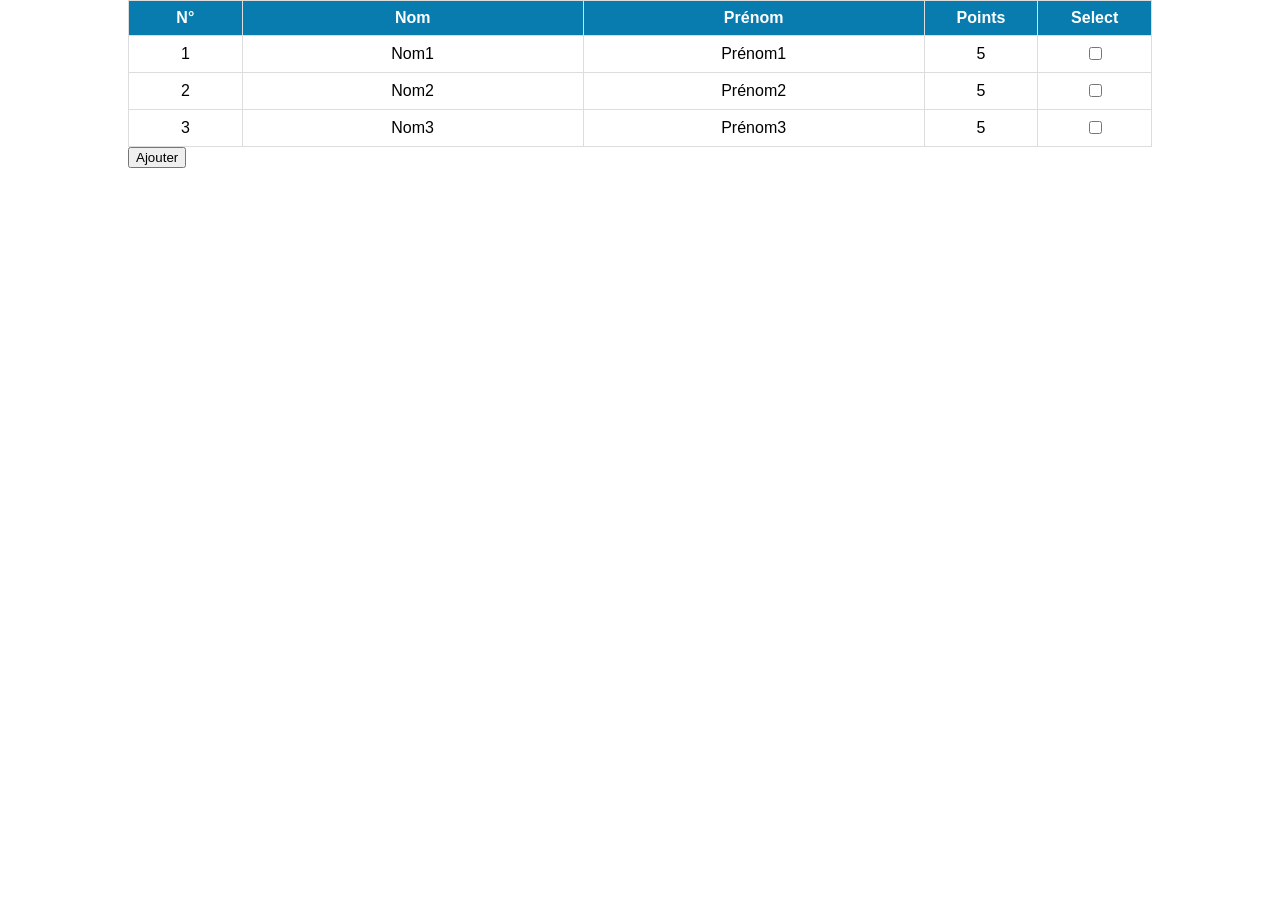
<file: etape2/index.html>
<!DOCTYPE html>
<html lang="fr">
<head>
    <meta charset="UTF-8">
    <title>Etape 2 - Insertion</title>
    <link rel="stylesheet" href="style.css">
    <script src="script.js" defer></script>
</head>
<body>

    <div id="table_container">

        <table>
            <thead>
                <tr>
                    <th class="col_number">N°</th>
                    <th class="col_text">Nom</th>
                    <th class="col_text">Prénom</th>
                    <th class="col_number">Points</th>
                    <th class="col_chkbox">Select</th>
                </tr>
            </thead>

            <tbody>
                <tr>
                    <td class="col_number">1</td>
                    <td class="col_text">Nom1</td>
                    <td class="col_text">Prénom1</td>
                    <td class="col_number">5</td>
                    <td class="col_chkbox">
                        <input type="checkbox">
                    </td>
                </tr>

                <tr>
                    <td class="col_number">2</td>
                    <td class="col_text">Nom2</td>
                    <td class="col_text">Prénom2</td>
                    <td class="col_number">5</td>
                    <td class="col_chkbox">
                        <input type="checkbox">
                    </td>
                </tr>

                <tr>
                    <td class="col_number">3</td>
                    <td class="col_text">Nom3</td>
                    <td class="col_text">Prénom3</td>
                    <td class="col_number">5</td>
                    <td class="col_chkbox">
                        <input type="checkbox">
                    </td>
                </tr>
            </tbody>
        </table>

        <button onclick="doInsertRowTable(99, 'nom', 'prenom', 10)">
            Ajouter
        </button>

    </div>

</body>
</html>
</file>
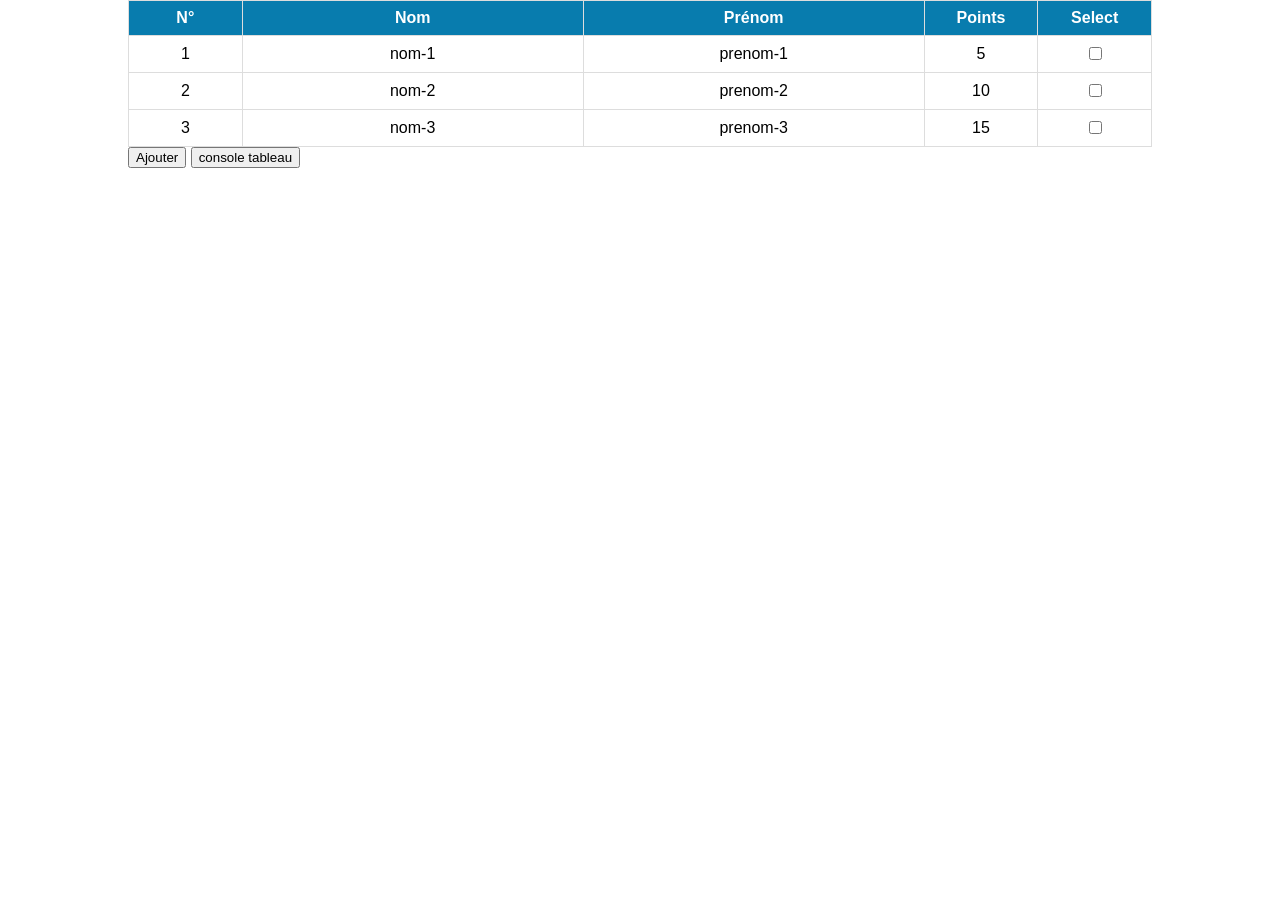
<file: etape3/index.html>
<!DOCTYPE html>
<html lang="fr">
<head>
    <meta charset="UTF-8">
    <title>Etape 2 - Insertion</title>
    <link rel="stylesheet" href="style.css">
    <script src="script.js" defer></script>
</head>
<body>

    <div id="table_container">

        <table>
            <thead>
                <tr>
                    <th class="col_number">N°</th>
                    <th class="col_text">Nom</th>
                    <th class="col_text">Prénom</th>
                    <th class="col_number">Points</th>
                    <th class="col_chkbox">Select</th>
                </tr>
            </thead>

            <tbody>
            </tbody>
        </table>

        <button onclick="doInsertRowTable(99, 'nom', 'prenom', 10)">
            Ajouter
        </button>

        <button onclick="consoleTableau()">
            console tableau
        </button>

    </div>

</body>
</html>
</file>
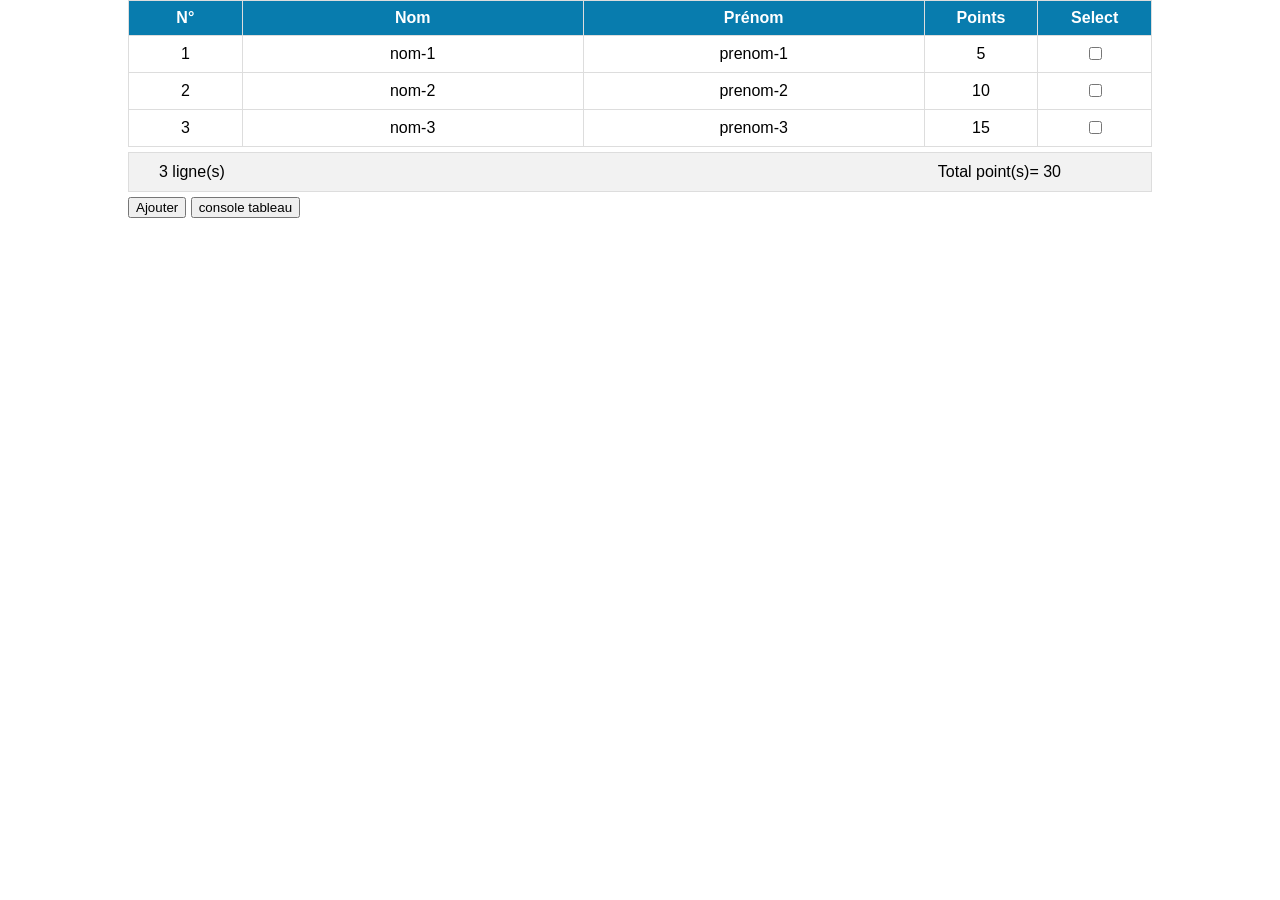
<file: etape4/index.html>
<!doctype html>
<html lang="fr">
  <head>
    <meta charset="UTF-8" />
    <title>Etape 2 - Insertion</title>
    <link rel="stylesheet" href="style.css" />
    <script src="script.js" defer></script>
  </head>
  <body>
    <div id="table_container">
      <table>
        <thead>
          <tr>
            <th class="col_number">N°</th>
            <th class="col_text">Nom</th>
            <th class="col_text">Prénom</th>
            <th class="col_number">Points</th>
            <th class="col_chkbox">Select</th>
          </tr>
        </thead>

        <tbody></tbody>
      </table>

      <div id="container_summary">
        <p id="p1">0 ligne(s)</p>
        <p id="p2"></p>
        <p id="p3">Total point(s)= 0</p>
      </div>

      <button onclick="doInsert( 'nom', 'prenom', 10)">
        Ajouter
      </button>

      <button onclick="consoleTableau()">console tableau</button>
    </div>
  </body>
</html>
</file>
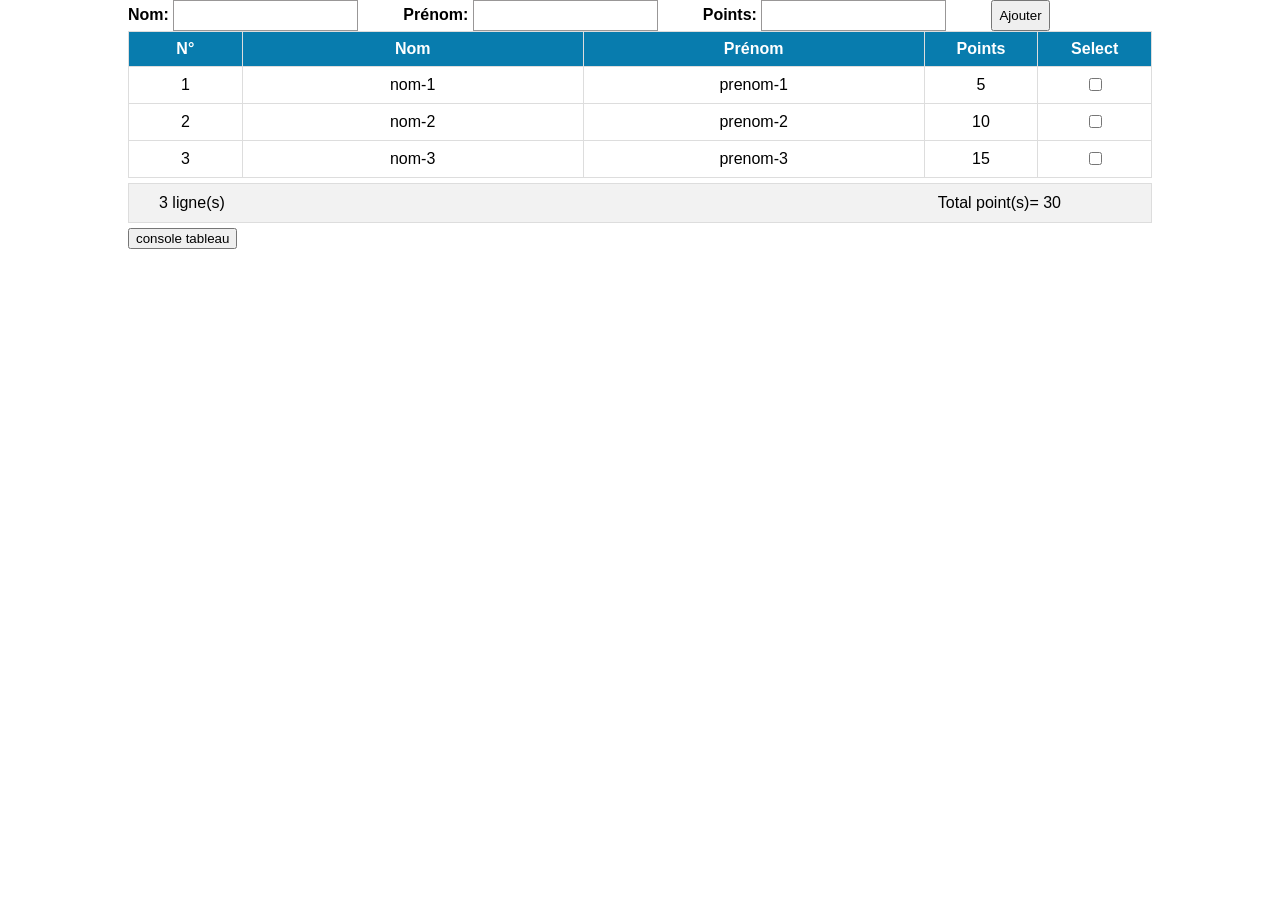
<file: etape5/index.html>
<!doctype html>
<html lang="fr">
  <head>
    <meta charset="UTF-8" />
    <title>Etape 2 - Insertion</title>
    <link rel="stylesheet" href="style.css" />
    <script src="script.js" defer></script>
  </head>
  <body>
    <div id="form_container">
      
      <div class="form_group">
        <label class="form_label">Nom:</label>
        <input type="text" id="form_nom" class="form_field" />
      </div>

      <div class="form_group">
        <label class="form_label">Prénom:</label>
        <input type="text" id="form_prenom" class="form_field" />
      </div>

      <div class="form_group">
        <label class="form_label">Points:</label>
        <input type="number" id="form_points" class="form_field" />
      </div>

      <button onclick="doNewData()">Ajouter</button>
    </div>
    <div id="table_container">
      <table>
        <thead>
          <tr>
            <th class="col_number">N°</th>
            <th class="col_text">Nom</th>
            <th class="col_text">Prénom</th>
            <th class="col_number">Points</th>
            <th class="col_chkbox">Select</th>
          </tr>
        </thead>

        <tbody></tbody>
      </table>

      <div id="container_summary">
        <p id="p1">0 ligne(s)</p>
        <p id="p2"></p>
        <p id="p3">Total point(s)= 0</p>
      </div>

      <button onclick="consoleTableau()">console tableau</button>
    </div>
  </body>
</html>
</file>
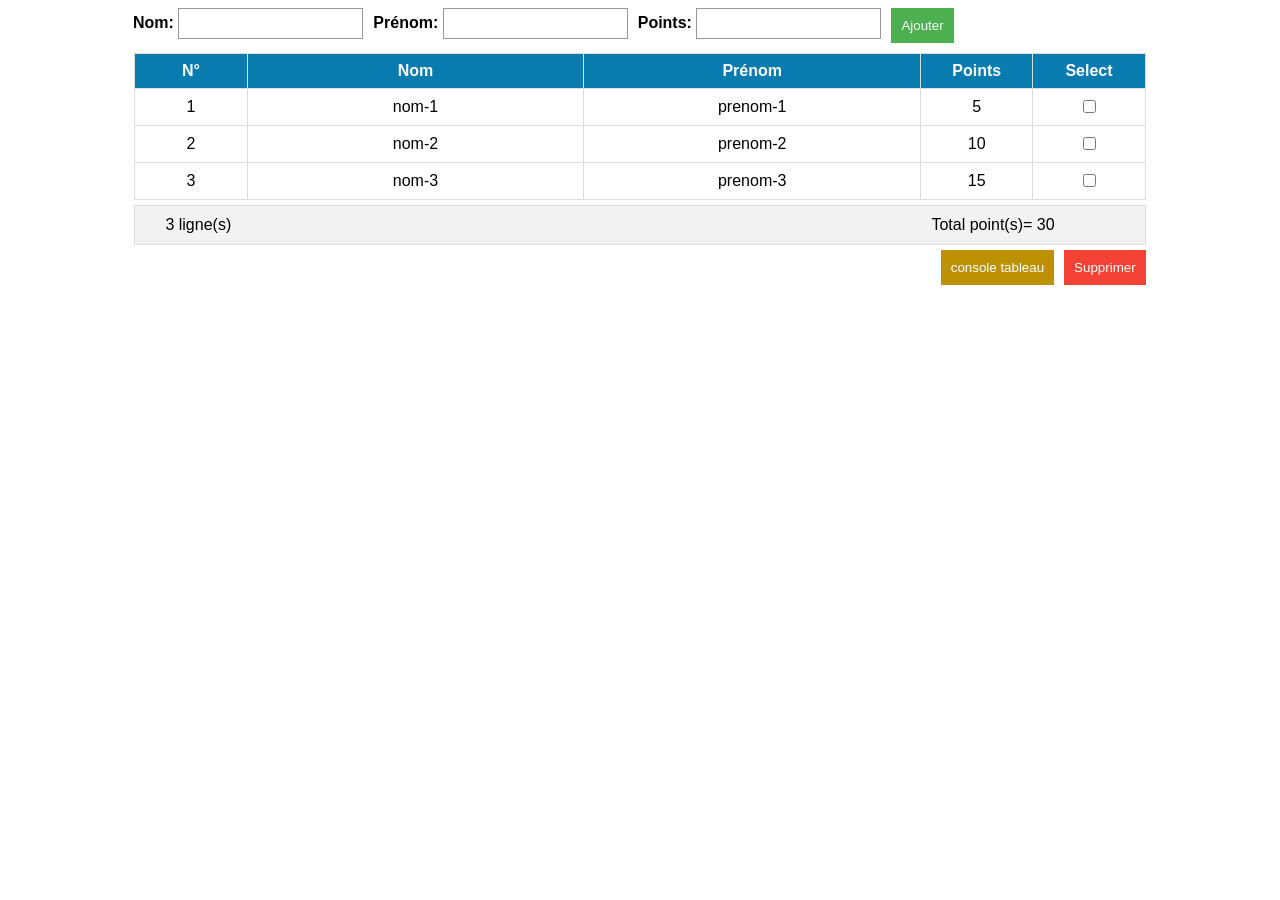
<file: etape6/index.html>
<!doctype html>
<html lang="fr">
  <head>
    <meta charset="UTF-8" />
    <title>Etape 2 - Insertion</title>
    <link rel="stylesheet" href="style.css" />
    <script src="script.js" defer></script>
  </head>
  <body>
    <div id="form_container">
      <div class="form_group">
        <label class="form_label">Nom:</label>
        <input type="text" id="form_nom" class="form_field" />
      </div>

      <div class="form_group">
        <label class="form_label">Prénom:</label>
        <input type="text" id="form_prenom" class="form_field" />
      </div>

      <div class="form_group">
        <label class="form_label">Points:</label>
        <input type="number" id="form_points" class="form_field" />
      </div>

      <button class="btn_add" onclick="doNewData()">Ajouter</button>
    </div>
    <div id="table_container">
      <table>
        <thead>
          <tr>
            <th class="col_number">N°</th>
            <th class="col_text">Nom</th>
            <th class="col_text">Prénom</th>
            <th class="col_number">Points</th>
            <th class="col_chkbox">Select</th>
          </tr>
        </thead>

        <tbody></tbody>
      </table>

      <div id="container_summary">
        <p id="p1">0 ligne(s)</p>
        <p id="p2"></p>
        <p id="p3">Total point(s)= 0</p>
      </div>
      <div id="container_btn">
        <button class="btn_consol" onclick="consoleTableau()">console tableau</button>
        <button class="btn_del" onclick="deleteRow()">Supprimer</button>
      </div>
    </div>
  </body>
</html>
</file>
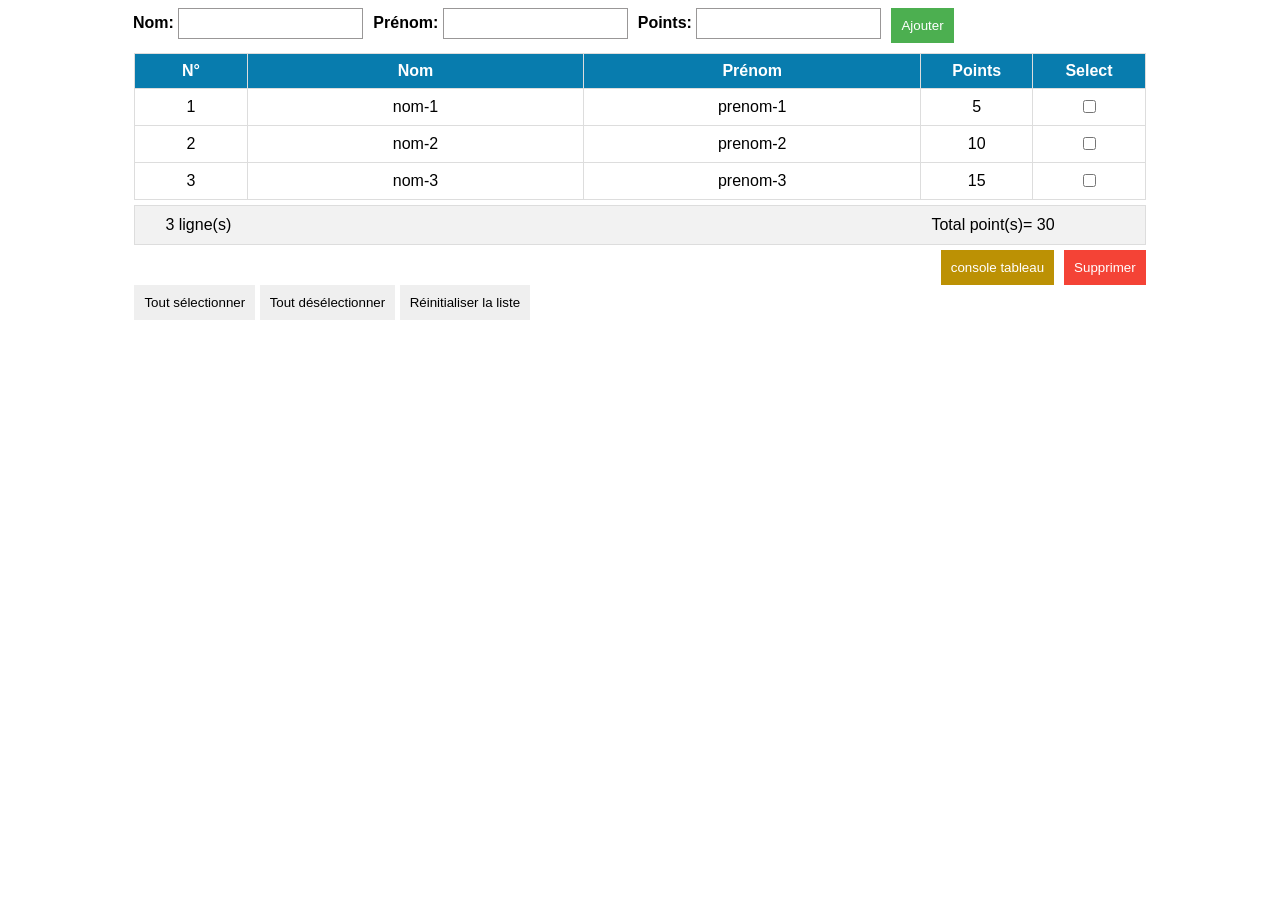
<file: etape7/index.html>
<!doctype html>
<html lang="fr">
  <head>
    <meta charset="UTF-8" />
    <title>Etape 2 - Insertion</title>
    <link rel="stylesheet" href="style.css" />
    <script src="script.js" defer></script>
  </head>
  <body>
    <div id="form_container">
      <div class="form_group">
        <label class="form_label">Nom:</label>
        <input type="text" id="form_nom" class="form_field" />
      </div>

      <div class="form_group">
        <label class="form_label">Prénom:</label>
        <input type="text" id="form_prenom" class="form_field" />
      </div>

      <div class="form_group">
        <label class="form_label">Points:</label>
        <input type="number" id="form_points" class="form_field" />
      </div>

      <button class="btn_add" onclick="doNewData()">Ajouter</button>
    </div>
    <div id="table_container">
      <table>
        <thead>
          <tr>
            <th class="col_number">N°</th>
            <th class="col_text">Nom</th>
            <th class="col_text">Prénom</th>
            <th class="col_number">Points</th>
            <th class="col_chkbox">Select</th>
          </tr>
        </thead>

        <tbody></tbody>
      </table>

      <div id="container_summary">
        <p id="p1">0 ligne(s)</p>
        <p id="p2"></p>
        <p id="p3">Total point(s)= 0</p>
      </div>
      <div id="container_btn">
        <button class="btn_consol" onclick="consoleTableau()">console tableau</button>
        <button class="btn_del" onclick="deleteRow()">Supprimer</button>
      </div>
        <div id="extra_buttons">
        <button onclick="selectAllRows()">Tout sélectionner</button>
        <button onclick="deselectAllRows()">Tout désélectionner</button>
        <button onclick="resetTable()">Réinitialiser la liste</button>
    </div>
    </div>
  </body>
</html>
</file>
<file: etape2/style.css>
body{
  width:80%;
  margin:auto;
}


.col_number {
    width: 10%;
}

.col_text {
    width: 30%;
}

.col_chkbox {
    width: 10%;
} 
#table_container {
  margin: auto;
  font-family: Calibri, sans-serif;
}
th,
td {
  border: 1px solid #ddd;
  padding: 8px;
  text-align: center;
}

th {
  background-color: #087cae;
  color: white;
}
table {
  width: 100%;
  border-collapse: collapse;
}
</file>
<file: etape3/style.css>
body{
  width:80%;
  margin:auto;
}


.col_number {
    width: 10%;
}

.col_text {
    width: 30%;
}

.col_chkbox {
    width: 10%;
} 
#table_container {
  margin: auto;
  font-family: Calibri, sans-serif;
}
th,
td {
  border: 1px solid #ddd;
  padding: 8px;
  text-align: center;
}

th {
  background-color: #087cae;
  color: white;
}
table {
  width: 100%;
  border-collapse: collapse;
}
</file>
<file: etape4/style.css>
body{
  width:80%;
  margin:auto;
}
.col_number {
  width: 10%;
}

.col_text {
  width: 30%;
}

.col_chkbox {
  width: 10%;
}
#table_container {
  margin: auto;
  font-family: Calibri, sans-serif;
}
th,
td {
  border: 1px solid #ddd;
  padding: 8px;
  text-align: center;
}

th {
  background-color: #087cae;
  color: white;
}
table {
  width: 100%;
  border-collapse: collapse;
}
#container_summary {
  display: flex;
  justify-content: space-between;
  background-color: #f2f2f2;
  margin: 5px auto;
  border: 1px solid #ddd;
  padding-right: 80px;
  padding-left: 20px;
}
#container_summary p {
  margin: 10px;
}
</file>
<file: etape5/style.css>
body {
  font-family: Calibri, sans-serif;
  width:80%;
  margin:auto;
}

.col_number {
  width: 10%;
}

.col_text {
  width: 30%;
}

.col_chkbox {
  width: 10%;
}
#table_container {
  margin: auto;
}
th,
td {
  border: 1px solid #ddd;
  padding: 8px;
  text-align: center;
}

th {
  background-color: #087cae;
  color: white;
}
table {
  width: 100%;
  border-collapse: collapse;
}
#container_summary {
  display: flex;
  justify-content: space-between;
  background-color: #f2f2f2;
  margin: 5px auto;
  border: 1px solid #ddd;
  padding-right: 80px;
  padding-left: 20px;
}
#container_summary p {
  margin: 10px;
}

#form_container {
  display: flex;
gap:45px;  
}

.form_group label {
  font-weight: bold;
}
.form_group input{
  border: 1px solid #999797;
  padding: 7px;
}
</file>
<file: etape6/style.css>
body {
  font-family: Calibri, sans-serif;
}
.col_number {
  width: 10%;
}

.col_text {
  width: 30%;
}

.col_chkbox {
  width: 10%;
}
#table_container {
  width: 80%;
  margin: auto;
}
th,
td {
  border: 1px solid #ddd;
  padding: 8px;
  text-align: center;
}

th {
  background-color: #087cae;
  color: white;
}
table {
  width: 100%;
  border-collapse: collapse;
}
#container_summary {
  display: flex;
  justify-content: space-between;
  background-color: #f2f2f2;
  margin: 5px auto;
  border: 1px solid #ddd;
  padding-right: 80px;
  padding-left: 20px;
}
#container_summary p {
  margin: 10px;
}

#form_container {
  display: flex;
  gap:10px;
  margin-left: 125px ;
  margin-bottom:10px;
}

.form_group label {
  font-weight: bold;
}
.form_group input{
  border: 1px solid #999797;
  padding: 7px;
}
button {
  padding: 10px;
  border: none;
  border-radius: 0px;
  cursor: pointer;
}
#container_btn {
  display: flex;
  justify-content:flex-end;
  gap:10px;
}.btn_add {
  background-color: #4CAF50;
  color: white;
}
.btn_del {
  background-color: #f44336;
  color: white;
}
.btn_consol {
  background-color: #bc9104;
  color: white;
}
</file>
<file: etape7/style.css>
body {
  font-family: Calibri, sans-serif;
}
.col_number {
  width: 10%;
}

.col_text {
  width: 30%;
}

.col_chkbox {
  width: 10%;
}
#table_container {
  width: 80%;
  margin: auto;
}
th,
td {
  border: 1px solid #ddd;
  padding: 8px;
  text-align: center;
}

th {
  background-color: #087cae;
  color: white;
}
table {
  width: 100%;
  border-collapse: collapse;
}
#container_summary {
  display: flex;
  justify-content: space-between;
  background-color: #f2f2f2;
  margin: 5px auto;
  border: 1px solid #ddd;
  padding-right: 80px;
  padding-left: 20px;
}
#container_summary p {
  margin: 10px;
}

#form_container {
  display: flex;
  gap:10px;
  margin-left: 125px ;
  margin-bottom:10px;
}

.form_group label {
  font-weight: bold;
}
.form_group input{
  border: 1px solid #999797;
  padding: 7px;
}
button {
  padding: 10px;
  border: none;
  border-radius: 0px;
  cursor: pointer;
}
#container_btn {
  display: flex;
  justify-content:flex-end;
  gap:10px;
}.btn_add {
  background-color: #4CAF50;
  color: white;
}
.btn_del {
  background-color: #f44336;
  color: white;
}
.btn_consol {
  background-color: #bc9104;
  color: white;
}
</file>
